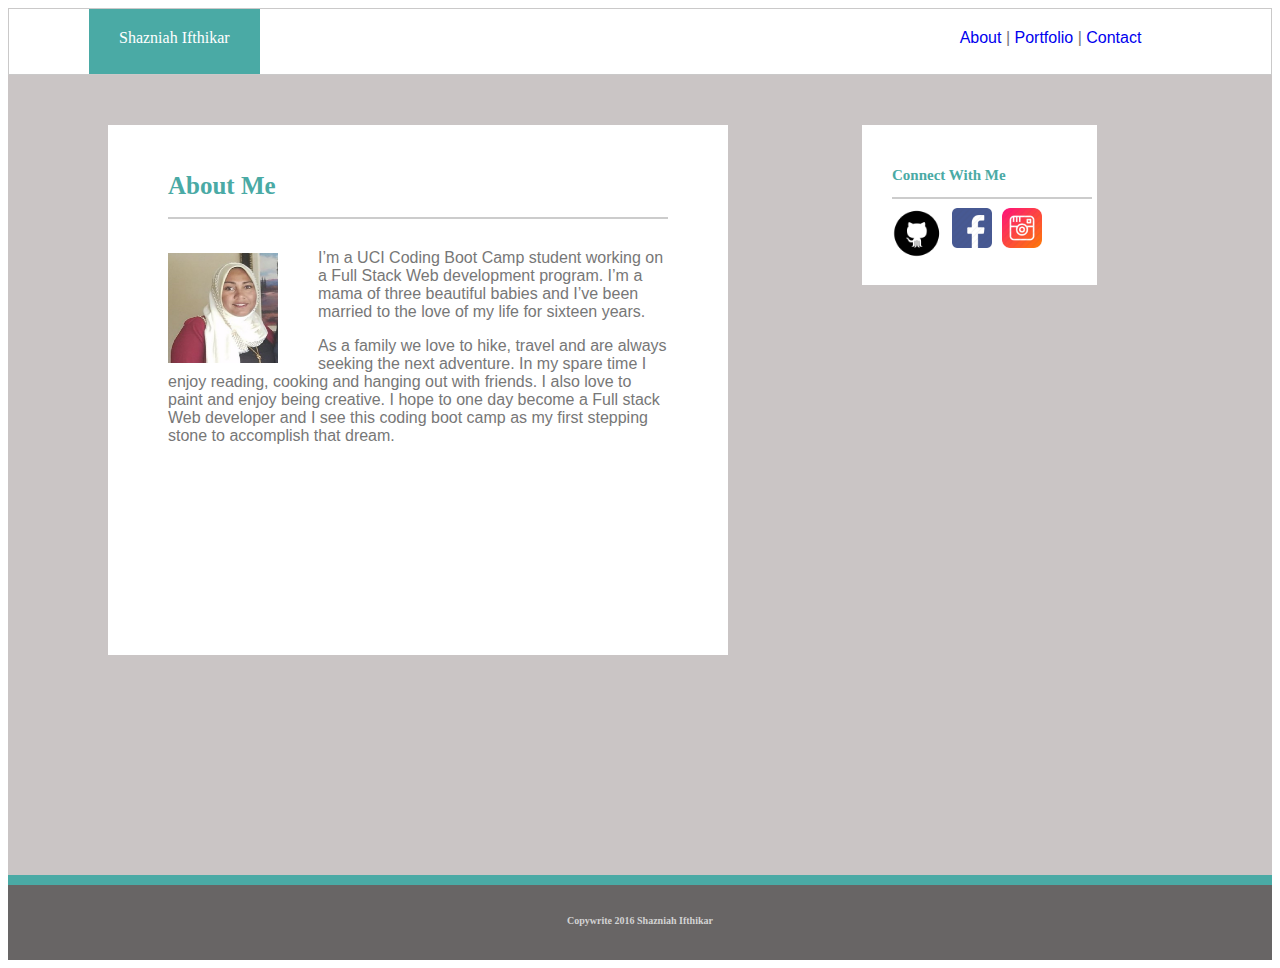
<file: index.html>
<!DOCTYPE html>
<html lang="en">
<head>
    <meta charset="UTF-8">
    <meta name="viewport" content="width=device-width, initial-scale=1.0">
    <meta http-equiv="X-UA-Compatible" content="ie=edge">
    <title>Document</title>

   
   <link rel="stylesheet" type="text/css" href="assets/css/style.css">

</head>
<body>
        <div class="sidenav">
     <div id="content">   
    <section id="banner">       
     <div id="your-name">
        Shazniah Ifthikar 
    </div> 

    <div id="about-portfolio-contact">
            <A href="index.html" style="text-decoration: none">   About </A> | <A href="portfolio.html" style="text-decoration: none"> Portfolio </A>| <A href="contact.html" style="text-decoration: none"> Contact </A> 
           
        
        </div>
 
    
    </section>
    
    <section id="main">
        <div class="bio_container">
          <section id="bio">
            <h1>About Me</h1>
             <hr/>
                <section id="image">
                    <!-- <img src="/Users/shaz/Desktop/Basic-Portfolio/assets/images/Ocean%20-%20TTdesign%20_%20Cloudy%20Sunset%20on%20the%20ocean%20_%20Tom%20_%20Flickr.html "width="20" height="20"> -->
                    <img src="./assets/images/shaz_pic.jpg " alt="" width="110" height="110">
                </section>
                <section id="biotxt">
                   <p>I’m a UCI Coding Boot Camp student working on a Full Stack Web development program. I’m a mama of three beautiful babies and I’ve been married to the love of my life for sixteen years.  </p>    
                </section>
                <section id="biotxt1">
                <p1>As a family we love to hike, travel and are always seeking the next adventure. In my spare time I enjoy reading, cooking and hanging out with friends. I also love to paint and enjoy being creative.  I hope to one day become a Full stack Web developer and I see this coding boot camp as my first stepping stone to accomplish that dream. </p1> 
                </section>
            </section>
        </div>

        <div class="connect_container">
        <section id="smedia">
            <h2>Connect With Me</h2>
            <hr/>
            <section id="git_image">
                    <!-- <img src="/Users/shaz/Desktop/Basic-Portfolio/assets/images/Ocean%20-%20TTdesign%20_%20Cloudy%20Sunset%20on%20the%20ocean%20_%20Tom%20_%20Flickr.html "width="20" height="20"> -->
                    <A href="https://www.github.com">  <img src="./assets/images/github_logo.png" alt="" width="50" height="50"> </A>
            </section>
            <section id="facebook_image">
                        <!-- <img src="/Users/shaz/Desktop/Basic-Portfolio/assets/images/Ocean%20-%20TTdesign%20_%20Cloudy%20Sunset%20on%20the%20ocean%20_%20Tom%20_%20Flickr.html "width="20" height="20"> -->
                        <A href="https://www.facebook.com">  <img src="./assets/images/facebook_logo.png " alt="" width="40" height="40"> </A>
            </section>
            <section id="insta_image">
                            <!-- <img src="/Users/shaz/Desktop/Basic-Portfolio/assets/images/Ocean%20-%20TTdesign%20_%20Cloudy%20Sunset%20on%20the%20ocean%20_%20Tom%20_%20Flickr.html "width="20" height="20"> -->
                            <A href="https://www.instagram.com">  <img src="./assets/images/insta_logo.png " alt="" width="40" height="40"> </A>
            </section>
        </section> 
        </div>
    </section>

    <section id="footer">
        <h3>Copywrite 2016 Shazniah Ifthikar</h3>
    </section>
</div>
</div>



    
</body>
</html>
</file>
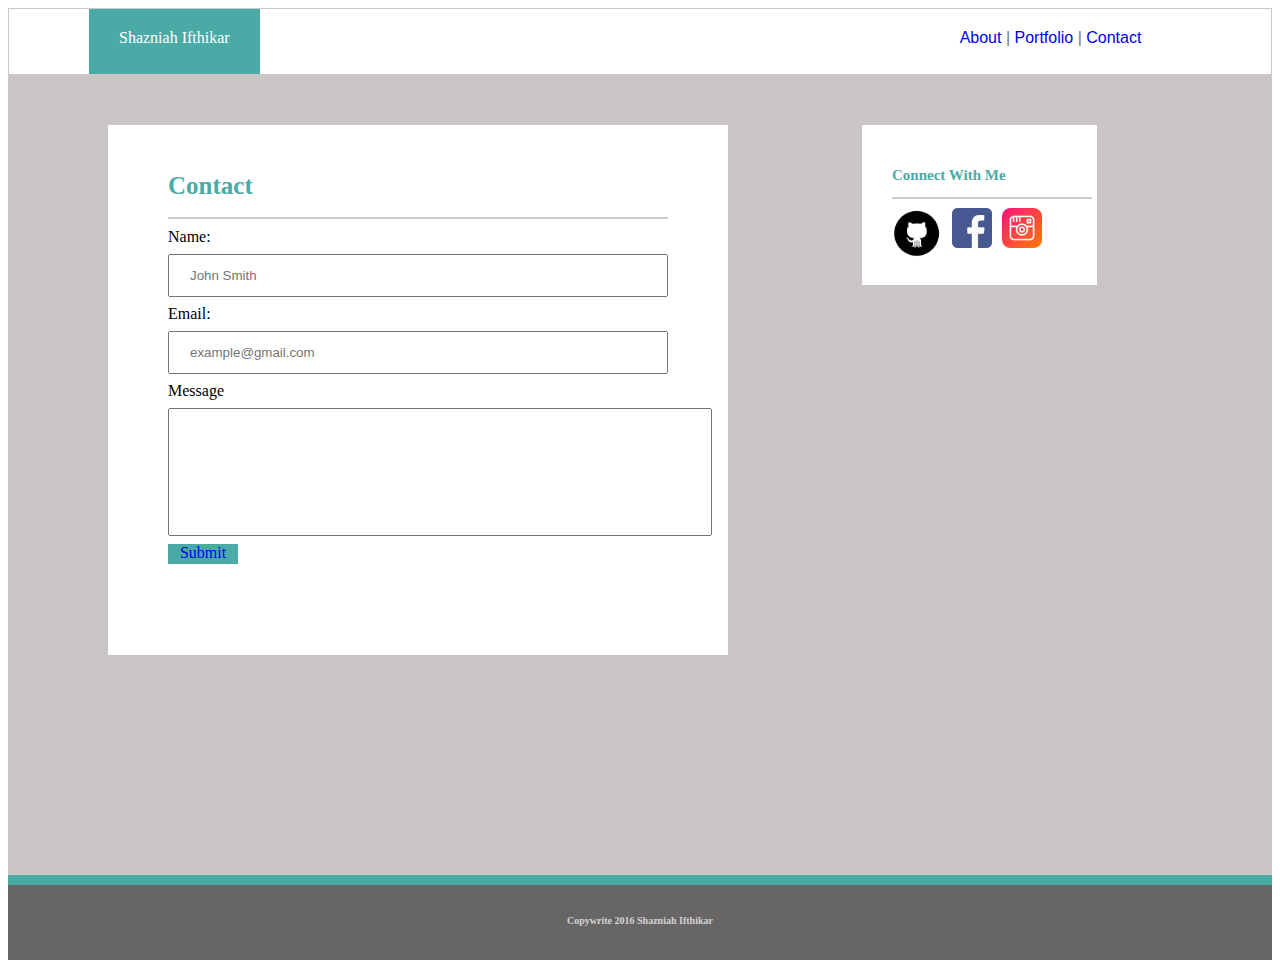
<file: contact.html>
<!DOCTYPE html>
<html lang="en">
<head>
    <meta charset="UTF-8">
    <meta name="viewport" content="width=device-width, initial-scale=1.0">
    <meta http-equiv="X-UA-Compatible" content="ie=edge">
    <title>Document</title>

    
   <link rel="stylesheet" type="text/css" href="assets/css/style.css">

</head>
<body>
     <div id="content">   
    <section id="banner">       
     <div id="your-name">
        Shazniah Ifthikar 
    </div> 

    <div id="about-portfolio-contact">
            <A href="index.html" style="text-decoration: none">   About </A> | <A href="portfolio.html" style="text-decoration: none"> Portfolio </A>| <A href="contact.html" style="text-decoration: none"> Contact </A> 
            
        
        </div>
 
    
    </section>
    
    <section id="main">
        <div class="container">
          <section id="bio">
            <h1>Contact</h1>
             <hr/>
                <!-- <section id="image">
                    <!-- <img src="/Users/shaz/Desktop/Basic-Portfolio/assets/images/Ocean%20-%20TTdesign%20_%20Cloudy%20Sunset%20on%20the%20ocean%20_%20Tom%20_%20Flickr.html "width="20" height="20"> -->
                    <!-- <img src="file:///C:\Users\shaz\Desktop\Basic-Portfolio\assets\images\Ocean - TTdesign _ Cloudy Sunset on the ocean _ Tom _ Flickr_files\3768737903_d1a4ddcb68_z(1).jpg " width="80" height="80">
                </section>
                <section id="biotxt">
                   <p>Lorem ipsum dolor sit amet consectetur adipisicing elit. Laborum a quisquam sit quis minus unde vero, ab illum enim dicta, blanditiis voluptatum</p>    
                </section>
                <section id="biotxt1">
                <p1> voluptas aut aliquam facere sapiente provident sequi atque</p1> 
                </section> --> 
                <form>
                    Name:<br>
                    <input type="text" placeholder="John Smith"  name="name"><br>
                     Email:<br>
                    <input type="text" placeholder="example@gmail.com" name="email">
                    Message
                    <input type="text1"  name="message">
                </form>
                <div id="sbutton">
                        <!-- <button type="button">Submit</button> -->
                        <A href="contact.html" style="text-decoration: none"> Submit </A>
                    </div> 
            </section>
            
        </div>
        <div class="connect_container">
                <section id="smedia">
                    <h2>Connect With Me</h2>
                    <hr/>
                    <section id="git_image">
                            <!-- <img src="/Users/shaz/Desktop/Basic-Portfolio/assets/images/Ocean%20-%20TTdesign%20_%20Cloudy%20Sunset%20on%20the%20ocean%20_%20Tom%20_%20Flickr.html "width="20" height="20"> -->
                            <A href="https://www.github.com">  <img src="./assets/images/github_logo.png" alt="" width="50" height="50"> </A>
                    </section>
                    <section id="facebook_image">
                                <!-- <img src="/Users/shaz/Desktop/Basic-Portfolio/assets/images/Ocean%20-%20TTdesign%20_%20Cloudy%20Sunset%20on%20the%20ocean%20_%20Tom%20_%20Flickr.html "width="20" height="20"> -->
                                <A href="https://www.facebook.com">  <img src="./assets/images/facebook_logo.png " alt="" width="40" height="40"> </A>
                    </section>
                    <section id="insta_image">
                                    <!-- <img src="/Users/shaz/Desktop/Basic-Portfolio/assets/images/Ocean%20-%20TTdesign%20_%20Cloudy%20Sunset%20on%20the%20ocean%20_%20Tom%20_%20Flickr.html "width="20" height="20"> -->
                                    <A href="https://www.instagram.com">  <img src="./assets/images/insta_logo.png " alt="" width="40" height="40"> </A>
                    </section>
                </section> 
                </div>

    </section>

    <section id="footer">
        <h3>Copywrite 2016 Shazniah Ifthikar</h3>
    </section>
</div>
    



    
</body>
</html>
</file>
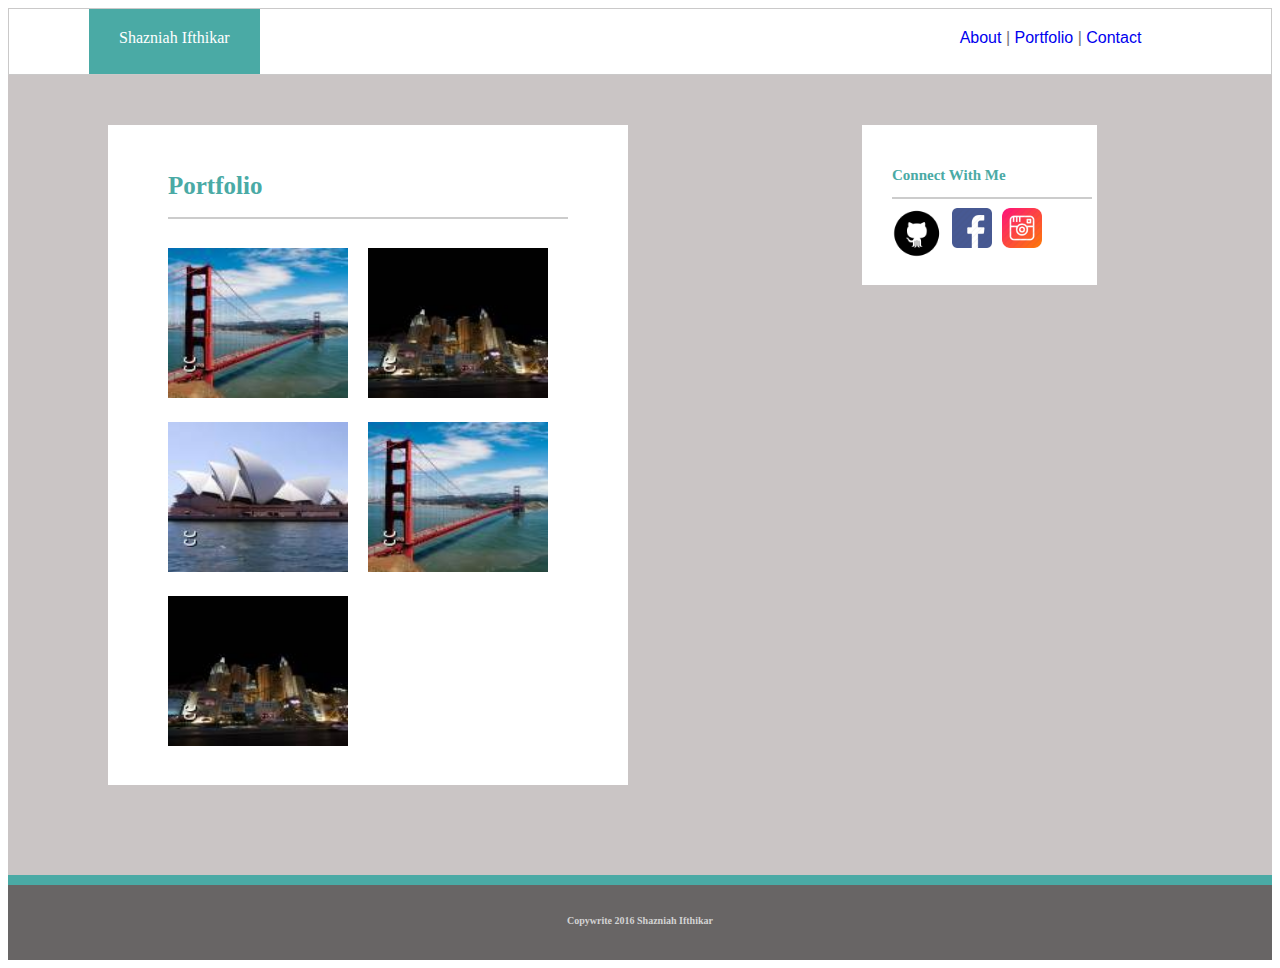
<file: portfolio.html>
<!DOCTYPE html>
<html lang="en">
<head>
    <meta charset="UTF-8">
    <meta name="viewport" content="width=device-width, initial-scale=1.0">
    <meta http-equiv="X-UA-Compatible" content="ie=edge">
    <title>Document</title>

   
   <link rel="stylesheet" type="text/css" href="assets/css/style.css">

</head>
<body>
     <div id="content">   
    <section id="banner">       
     <div id="your-name">
        Shazniah Ifthikar 
    </div> 

    <div id="about-portfolio-contact">
            <A href="index.html" style="text-decoration: none">   About </A> | <A href="portfolio.html" style="text-decoration: none"> Portfolio </A>| <A href="contact.html" style="text-decoration: none"> Contact </A> 
            
        
        </div>
 
    
    </section>
    
    <section id="main">
        <div class="portfolio_container">
          <section id="portfolio">
            <h1>Portfolio</h1>
             <hr/>
             <section id="portfolio_image1">
                    <!-- <img src="/Users/shaz/Desktop/Basic-Portfolio/assets/images/Ocean%20-%20TTdesign%20_%20Cloudy%20Sunset%20on%20the%20ocean%20_%20Tom%20_%20Flickr.html "width="20" height="20"> -->
                    <img src="./assets/images/portfolio1.jpg" alt="" width="180" height="150">
            </section>
            <section id="portfolio_image2">
                        <!-- <img src="/Users/shaz/Desktop/Basic-Portfolio/assets/images/Ocean%20-%20TTdesign%20_%20Cloudy%20Sunset%20on%20the%20ocean%20_%20Tom%20_%20Flickr.html "width="20" height="20"> -->
                <img src="./assets/images/portfolio2.jpg" alt="" width="180" height="150">
            </section>
            <div class="clearfix"> </div>
            <section id="portfolio_image3">
                            <!-- <img src="/Users/shaz/Desktop/Basic-Portfolio/assets/images/Ocean%20-%20TTdesign%20_%20Cloudy%20Sunset%20on%20the%20ocean%20_%20Tom%20_%20Flickr.html "width="20" height="20"> -->
                <img src="./assets/images/portfolio3.jpg" alt=""  width="180" height="150">
            </section>
            <section id="portfolio_image4">
                    <!-- <img src="/Users/shaz/Desktop/Basic-Portfolio/assets/images/Ocean%20-%20TTdesign%20_%20Cloudy%20Sunset%20on%20the%20ocean%20_%20Tom%20_%20Flickr.html "width="20" height="20"> -->
        <img src="./assets/images/portfolio4.jpg " alt="" width="180" height="150">
    </section>
    <div class="clearfix1"> </div>
    <section id="portfolio_image5">
            <!-- <img src="/Users/shaz/Desktop/Basic-Portfolio/assets/images/Ocean%20-%20TTdesign%20_%20Cloudy%20Sunset%20on%20the%20ocean%20_%20Tom%20_%20Flickr.html "width="20" height="20"> -->
<img src="./assets/images/portfolio5.jpg" alt="" width="180" height="150">
</section>
        </section>
        </div>

        <div class="connect_container">
        <section id="smedia">
            <h2>Connect With Me</h2>
            <hr/>
            <section id="git_image">
                    <!-- <img src="/Users/shaz/Desktop/Basic-Portfolio/assets/images/Ocean%20-%20TTdesign%20_%20Cloudy%20Sunset%20on%20the%20ocean%20_%20Tom%20_%20Flickr.html "width="20" height="20"> -->
                    <A href="https://www.github.com">  <img src="./assets/images/github_logo.png" alt="" width="50" height="50"> </A>
            </section>
            <section id="facebook_image">
                        <!-- <img src="/Users/shaz/Desktop/Basic-Portfolio/assets/images/Ocean%20-%20TTdesign%20_%20Cloudy%20Sunset%20on%20the%20ocean%20_%20Tom%20_%20Flickr.html "width="20" height="20"> -->
                        <A href="https://www.facebook.com">  <img src="./assets/images/facebook_logo.png " alt="" width="40" height="40"> </A>
            </section>
            <section id="insta_image">
                            <!-- <img src="/Users/shaz/Desktop/Basic-Portfolio/assets/images/Ocean%20-%20TTdesign%20_%20Cloudy%20Sunset%20on%20the%20ocean%20_%20Tom%20_%20Flickr.html "width="20" height="20"> -->
                            <A href="https://www.instagram.com">  <img src="./assets/images/insta_logo.png " alt="" width="40" height="40"> </A>
            </section>
        </section> 
        </div>
    </section>

    <section id="footer">
        <h3>Copywrite 2016 Shazniah Ifthikar</h3>
    </section>
</div>

    



    
</body>
</html>
</file>
<file: assets/css/style.css>
/* #content {
    height: 1000px;
} */


#your-name {
    background: #4aaaa5;
    /* position: relative; */
    /* text-align: center; */
    float: left;
     /* width: 20%; */
    /* padding: 20px; */
    border: #dddddd;
    color: white;
    height: 25px;
  /* margin-top: 10px; */
  /* margin-left: 20px; */
    padding-top: 20px;
    padding-right: 30px;
    padding-bottom: 20px;
    padding-left: 30px;
    font-family:'Georgia', Times, Times New Roman, serif;
    
  

}

#about-portfolio-contact{
    background: white;
    /* position: absolute; */
    padding-top: 20px;
    padding-right: 30px;
    padding-bottom: 20px;
    padding-left: 700px;
    text-align-last: right;
    float: left;
    /* width: 66%; */
    /* margin-bottom: 20px; */
    height: 25px;
    color:#777777; 
  /* margin-top: 10px; */
  /* margin-left: 20px; */
  font-family: 'Arial', 'Helvetica Neue', Helvetica, sans-serif;
  

}

#banner {
    /* background-color: white; */
    background-color: #ffffff;
    clear: both;
    overflow: auto;
    padding-left: 80px;
    /* margin-top: 20px; */
    border: 1px solid rgb(202, 201, 201);
    /* height: 70px; */

  }

h1{
      color: #4aaaa5;
      font-family: 'Georgia', Times, Times New Roman, serif;
      font-size: 25px;
      }

#main {
    background-color: rgb(202, 197, 197);
    /* clear: both; */
    /* overflow: auto; */
    /* padding: 20px; */
    /* margin-top: 20px; */
    /* border: 1px solid rgb(202, 201, 201); */
    /* border: #cccccc; */
    border:#dddddd;
    height: 800px;
    position: relative;
    /* width: 650px; */
 
 }

hr {
    display: block;
    height: 1px;
    border: 0;
    border-top: 2px solid #ccc;
    /* margin: 1em 0; */
    margin-right: 0px;
    margin-left: 0px;
    padding: 0;
    clear: both;
    overflow: auto;
}


#bio {
    background: white;
    /* position: relative; */
    /* text-align: center; */
    /* float: left; */
     /* width: 20%; */
    /* padding: 20px; */
    border: #dddddd;
    
    height: 400px;
    width: 500px;
  /* margin-top: 10px; */
  /* margin-left: 20px; */
    padding-top: 30px;
    padding-right: 60px;
    padding-bottom: 100px;
    padding-left: 60px;
    position: absolute;
    top: 50px;
    left: 100px;
  

}
#image {
    width: 30%;
    padding-top:25px;
}
#biotxt {
    padding-top:5px;
    width: 70%;
    color: #777777;
    font-family: 'Arial', 'Helvetica Neue', Helvetica, sans-serif;
}
.bio_container {
    margin:0 auto;
}
#image,
#biotxt {
    float: left;
}
#biotxt1 {
    color: #777777;
    font-family: 'Arial', 'Helvetica Neue', Helvetica, sans-serif;

}
.connect_container {
    margin:0 auto;
}
#git_image,
#facebook_image,
#insta_image {
    float: left;
    padding-right: 10px;
}
#portfolio{
    background: white;
    /* position: relative; */
    /* text-align: center; */
    /* float: left; */
     /* width: 20%; */
    /* padding: 20px; */
    border: #cccccc;

    height: 600px;
    width: 400px;
  /* margin-top: 10px; */
  /* margin-left: 20px; */
    padding-top: 30px;
    padding-right: 60px;
    padding-bottom: 30px;
    padding-left: 60px;
    position: absolute;
    top: 50px;
    left: 100px;
  

}
.portfolio_container {
    margin:0 auto;
    width: 600px;
}
#portfolio_image1,
#portfolio_image2{
    float: left;
     padding-right: 10px;
     padding-bottom: 20px;
     padding-top: 20px;
}

#portfolio_image3,
#portfolio_image4{

     float: left; 
     padding-right: 10px;
     padding-bottom: 20px;
}
#portfolio_image5{
 
}
#portfolio_image1 {
    padding-right: 20px;
}
#portfolio_image3 {
    padding-right: 20px;
}
input[type=text] {
    width: 100%;
    padding: 12px 20px;
    margin: 8px 0;
    box-sizing: border-box;
}
input[type=text1] {
    width: 100%;
    padding: 12px 20px;
    margin: 8px 0;
    width: 500px;
    height: 100px;
    box-sizing: message-box;
}
#sbutton {
    background-color:  #4aaaa5;
    color: white;
    width: 70px;
    height: 20px;
    text-align: center;
    /* border: #cccccc; */
    /* border: 2px solid #4CAF50; Green */
}
#smedia {
    background: white;
    border: #cccccc;
    height: 50px;
    width: 200px;
    padding-top: 10px;
    padding-right: 5px;
    padding-bottom: 100px;
    padding-left: 30px;
    position: absolute;
    top: 50px;
    right: 175px;
    
  }

h2 {
    color: #4aaaa5;
    font-size: 15px;
    padding-top: 20px;
    font-family: 'Georgia', Times, Times New Roman, serif;
    
}

#footer {
    background-color: rgb(104, 101, 101);
    text-align: center;
    height: 75px;
    /* border-top: #4aaaa5; */
    border-top-style: solid;
    border-color: #4aaaa5;
    border-top-width: 10px;
}

h3 { 
    color: lightgray;
    font-size: 10px;
    padding-top: 20px;
    padding-bottom: 20px;
    border-top: #57c7c1;
}
.clearfix {
    clear: both;
    overflow: auto;
}
.clearfix1 {
    clear: both;
    overflow: auto;
}
</file>
